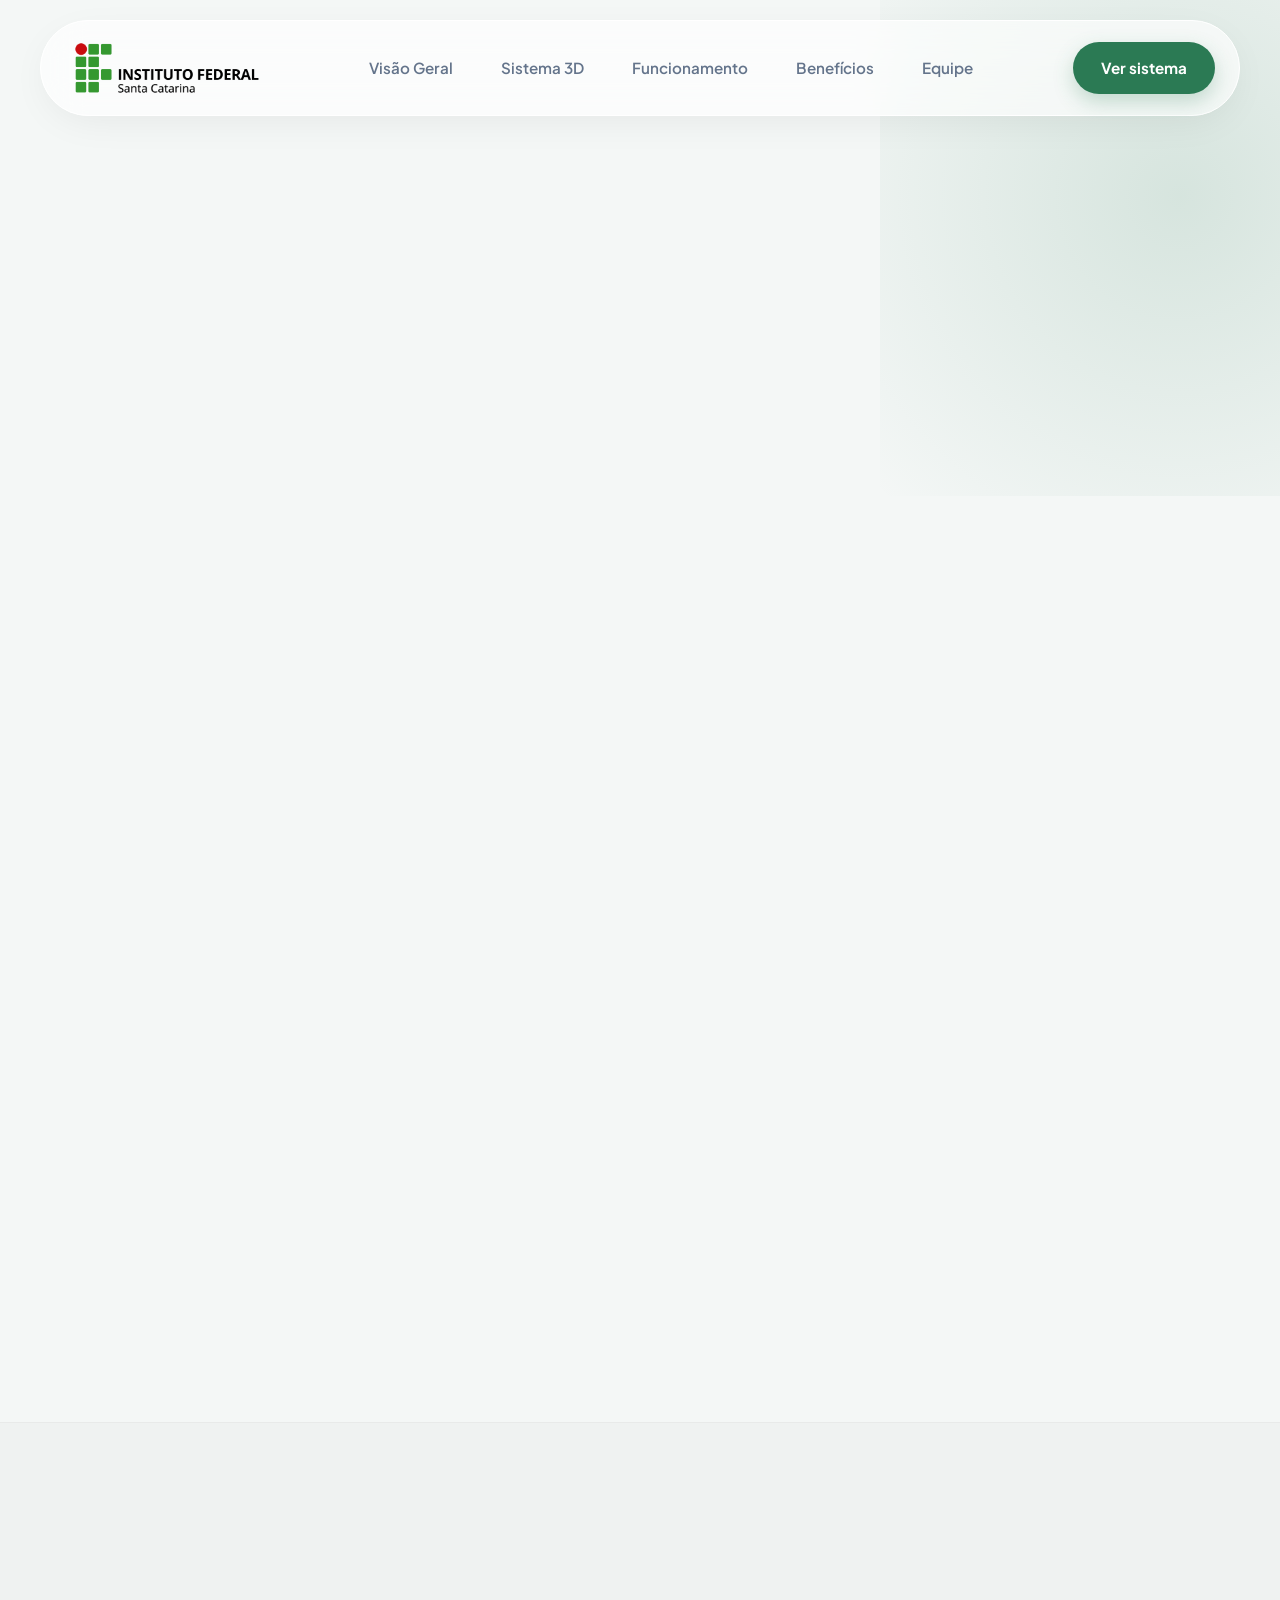
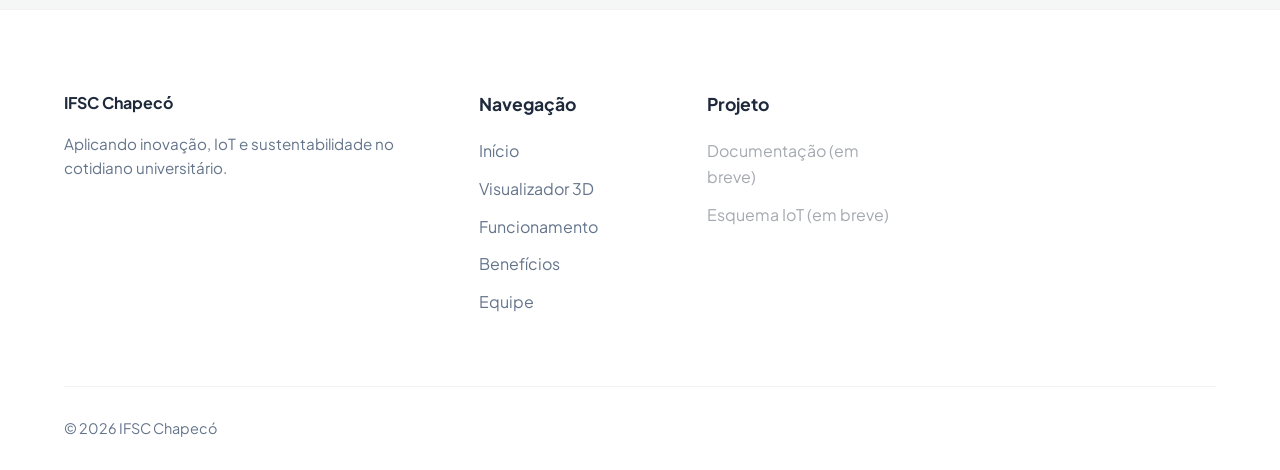
<file: equipe.html>
<!DOCTYPE html>
<html lang="pt-BR">

<head>
  <meta charset="UTF-8">
  <meta name="viewport" content="width=device-width, initial-scale=1.0">
  <meta name="theme-color" content="#2B7A54">

  <title>Equipe | Aquecedor Solar IFSC Chapecó</title>
  <meta name="description"
    content="Conheça a equipe multidisciplinar do projeto de revitalização e monitoramento do aquecedor solar do IFSC Campus Chapecó.">
  <meta name="keywords" content="equipe, aquecedor solar, IFSC Chapecó, IoT, sustentabilidade, estudantes, reforma">
  <meta name="author" content="IFSC Chapecó">

  <meta property="og:title" content="Equipe - Aquecedor Solar IFSC Chapecó">
  <meta property="og:description"
    content="Conheça os responsáveis pela modernização, sistema IoT e revitalização do ambiente do aquecimento solar no IFSC Campus Chapecó.">
  <meta property="og:image"
    content="https://davidjgreensifsc.github.io/Aquecedor-Solar/assets/img/og-aquecedor-solar.webp">
  <meta property="og:image:width" content="1200">
  <meta property="og:image:height" content="630">
  <meta property="og:image:type" content="image/webp">
  <meta property="og:type" content="website">

  <link rel="icon" href="assets/img/favicon.png" type="image/png">

  <link href="https://fonts.googleapis.com/css2?family=Plus+Jakarta+Sans:wght@400;500;700;800&display=swap"
    rel="stylesheet">
  <link rel="stylesheet" href="https://cdnjs.cloudflare.com/ajax/libs/font-awesome/6.5.1/css/all.min.css">

  <link rel="stylesheet" href="assets/css/style.css">
</head>

<body>

  <header class="main-header">
    <div class="header-container glass-panel">

      <a href="" class="brand" onclick="location.reload(); return false;">
        <img src="assets/img/logo-ifsc.png" alt="Logo IFSC" class="brand-logo">
        <!-- <strong>IFSC</strong> Chapecó -->
      </a>

      <nav class="main-nav">
        <a href="index.html#hero" class="nav-link active">Visão Geral</a>
        <a href="index.html#section-especificacoes" class="nav-link">Sistema 3D</a>
        <a href="index.html#funcionamento" class="nav-link">Funcionamento</a>
        <a href="index.html#bento-features" class="nav-link">Benefícios</a>
        <a href="equipe.html" class="nav-link">Equipe</a>
      </nav>

      <a href="index.html#funcionamento" class="btn-primary">Ver sistema</a>

    </div>
  </header>

  <main>

    <section class="hero section-padding">
      <div class="container">

        <div class="introducao-texto text-center reveal">
          <span class="eyebrow">Ação e Modernização</span>

          <h1>
            Revitalização e Monitoramento do<br>
            <span class="highlight">Aquecedor Solar IFSC</span>
          </h1>

          <p style="max-width: 720px; margin: 0 auto;">
            Mais do que tecnologia, sustentabilidade exige manutenção e evolução. Nossa equipe trabalhou na
            reestruturação completa do ambiente físico, melhorias na rede hidráulica e na implementação de um
            ecossistema
            IoT para monitoramento térmico em tempo real.
          </p>
        </div>

      </div>
    </section>

    <section class="section-padding" style="padding-top: 0;">
      <div class="container">

        <div class="section-heading text-center reveal">
          <h2>Equipe de Execução</h2>
          <p>Estudantes responsáveis pela modernização tecnológica e reforma prática do espaço</p>
        </div>

        <div class="members-grid"
          style="display: grid; grid-template-columns: repeat(auto-fit, minmax(280px, 1fr)); gap: 24px;">

          <div class="member-card glass-panel reveal">
            <img src="assets/img/Kauã.png" alt="Kauã Malagutti" loading="lazy">
            <h3>Kauã Malagutti</h3>
            <p class="role" style="font-weight: 700; color: var(--accent-green); margin-bottom: 4px;">Sistemas Web &
              Infraestrutura</p>
            <p class="description" style="color: var(--text-muted); font-size: 0.9rem;">Desenvolvimento de toda a
              interface do sistema web de monitoramento e atuação direta na reforma e pintura do espaço físico.</p>
          </div>

          <div class="member-card glass-panel reveal delay-1">
            <img src="assets/img/David.png" alt="David Jr." loading="lazy">
            <h3>David Jr.</h3>
            <p class="role" style="font-weight: 700; color: var(--accent-green); margin-bottom: 4px;">Reforma &
              Higienização</p>
            <p class="description" style="color: var(--text-muted); font-size: 0.9rem;">Responsável pela preparação,
              lavagem profunda, pintura e revitalização estrutural do ambiente do aquecedor solar.</p>
          </div>

          <div class="member-card glass-panel reveal delay-2">
            <img src="assets/img/Heitor.png" alt="Heitor Scussiatto" loading="lazy">
            <h3>Heitor Scussiatto</h3>
            <p class="role" style="font-weight: 700; color: var(--accent-green); margin-bottom: 4px;">Engenharia IoT &
              Hidráulica</p>
            <p class="description" style="color: var(--text-muted); font-size: 0.9rem;">Desenvolvimento do sistema IoT
              para monitoramento local de temperatura da água, além de apoio técnico na reestruturação hidráulica e
              reformas.</p>
          </div>

        </div>
      </div>
    </section>

    <section class="section-padding"
      style="background: rgba(0,0,0,0.02); border-top: 1px solid rgba(0,0,0,0.03); border-bottom: 1px solid rgba(0,0,0,0.03);">
      <div class="container">

        <div class="section-heading text-center reveal">
          <span class="eyebrow">Transformação do Ambiente</span>
          <h2>Melhorias de Infraestrutura Realizadas</h2>
          <p>Otimizações físicas implementadas para garantir usabilidade, conforto e eficiência no local</p>
        </div>

        <div class="info-grid">

          <div class="info-card reveal">
            <i class="fa-solid fa-paint-roller"></i>
            <h4>Revitalização da Casinha</h4>
            <p>Pintura e lavagem completa da estrutura de proteção do sistema, garantindo maior durabilidade contra
              intempéries e renovação estética do local.</p>
          </div>

          <div class="info-card reveal delay-1">
            <i class="fa-solid fa-faucet-drip"></i>
            <h4>Ajuste Hidráulico e Nova Pia</h4>
            <p>Instalação de uma pia funcional que não existia previamente no local, acompanhada do alinhamento e
              correção de vazamentos na tubulação de água.</p>
          </div>

          <div class="info-card reveal delay-2">
            <i class="fa-solid fa-mug-hot"></i>
            <h4>Ponto de Água Quente</h4>
            <p>Implementação de uma torneira de água quente dedicada, dimensionada termicamente para o consumo diário e
              perfeita para o preparo de chimarrão direto da fonte solar.</p>
          </div>

          <div class="info-card reveal delay-3">
            <i class="fa-solid fa-microchip"></i>
            <h4>Monitoramento IoT</h4>
            <p>Integração de sensores locais acoplados à tubulação para leitura precisa e transmissão em tempo real dos
              dados de temperatura da água.</p>
          </div>

        </div>
      </div>
    </section>

    <section class="section-padding">
      <div class="container">

        <div class="section-heading text-center reveal">
          <h2>Orientação e Supervisão</h2>
          <p>Responsáveis pelo suporte técnico, pedagógico e científico do projeto</p>
        </div>

        <div class="info-grid">

          <div class="info-card reveal">
            <i class="fa-solid fa-chalkboard-user"></i>
            <h4>Miguel Debarba</h4>
            <p><strong>Suporte Técnico e Automação</strong></p>
            <p>
              Orientação técnica e apoio no desenvolvimento do sistema web e integração do projeto.
            </p>
          </div>

          <div class="info-card reveal delay-1">
            <i class="fa-solid fa-screwdriver-wrench"></i>
            <h4>Alencar Migliavacca</h4>
            <p><strong>Orientação Prática e Sustentabilidade</strong></p>
            <p>
              Acompanhamento técnico e suporte na execução prática e organização do ambiente do projeto.
            </p>
          </div>

          <div class="info-card reveal delay-2">
            <i class="fa-solid fa-graduation-cap"></i>
            <h4>Liane Beatriz Gerhardt</h4>
            <p><strong>Suporte Técnico e Pedagógico</strong></p>
            <p>
              Orientação pedagógica e suporte ao desenvolvimento acadêmico e científico do projeto.
            </p>
          </div>
        </div>
      </div>
    </section>

    <section class="section-padding" style="padding-top: 0;">
      <div class="container text-center reveal">
        <h2>Trabalho prático que gera impacto real</h2>
        <p style="max-width:700px; margin:0 auto; color: var(--text-muted);">
          A união entre melhoria estrutural e monitoramento tecnológico transforma o espaço acadêmico do IFSC Campus
          Chapecó, provando a viabilidade de sistemas ecológicos no nosso cotidiano.
        </p>
      </div>
    </section>

  </main>

  <footer class="site-footer">
    <div class="container footer-grid">

      <div class="footer-brand">
        <strong>IFSC Chapecó</strong>
        <p>Aplicando inovação, IoT e sustentabilidade no cotidiano universitário.</p>
      </div>

      <div class="footer-links">
        <h4>Navegação</h4>
        <ul>
          <li><a href="index.html">Início</a></li>
          <li><a href="index.html#section-especificacoes">Visualizador 3D</a></li>
          <li><a href="index.html#funcionamento">Funcionamento</a></li>
          <li><a href="index.html#bento-features">Benefícios</a></li>
          <li><a href="equipe.html">Equipe</a></li>
        </ul>
      </div>

      <div class="footer-links">
        <h4>Projeto</h4>
        <ul>
          <li><span style="opacity: 0.4;">Documentação (em breve)</span></li>
          <li><span style="opacity: 0.4;">Esquema IoT (em breve)</span></li>
        </ul>
      </div>

    </div>

    <div class="container footer-bottom">
      <p>&copy; 2026 IFSC Chapecó</p>
    </div>
  </footer>

  <script src="assets/js/script.js"></script>

</body>

</html>
</file>
<file: assets/css/style.css>
/* ========================= VARIÁVEIS E RESET (Light/Soft Theme) ========================= */
:root {
  --bg-main: #F4F7F6;
  --bg-surface: #FFFFFF;
  --text-main: #1E293B;
  --text-muted: #64748B;
  --accent-green: #2B7A54;
  --accent-green-hover: #1f5c3f;
  --accent-copper: #C26E47;
  --glass-bg: rgba(255, 255, 255, 0.65);
  --glass-border: rgba(255, 255, 255, 1);
  --glass-shadow: 0 10px 40px -10px rgba(0, 0, 0, 0.08);
  --font-main: 'Plus Jakarta Sans', system-ui, sans-serif;
  --transition: all 0.3s cubic-bezier(0.25, 0.8, 0.25, 1);
}

* {
  margin: 0;
  padding: 0;
  box-sizing: border-box;
}

html {
  scroll-behavior: auto;
  scroll-padding-top: 100px;
}

body {
  font-family: var(--font-main);
  background-color: var(--bg-main);
  color: var(--text-main);
  line-height: 1.6;
  overflow-x: hidden;
}

.container {
  width: min(1200px, 90%);
  margin: 0 auto;
}

.section-padding {
  padding: 100px 0;
}

.member-card img {
  width: 100%;
  aspect-ratio: 1 / 1;
  object-fit: cover;
  object-position: center;
  border-radius: 16px;
}

/* ========================= UTILITÁRIOS ========================= */
.glass-panel {
  background: var(--glass-bg);
  backdrop-filter: blur(20px);
  -webkit-backdrop-filter: blur(20px);
  border: 1px solid var(--glass-border);
  box-shadow: var(--glass-shadow);
  border-radius: 24px;
  transition: 0.4s;
}

.glass-panel:hover {
  transform: translateY(-6px);
}

.eyebrow {
  color: var(--accent-copper);
  text-transform: uppercase;
  font-weight: 800;
  letter-spacing: 0.15em;
  font-size: 0.85rem;
  display: block;
  margin-bottom: 12px;
}

h1,
h2,
h3 {
  font-weight: 800;
  line-height: 1.2;
  letter-spacing: -0.03em;
}

h1 {
  font-size: clamp(2.5rem, 5vw, 4rem);
  margin-bottom: 24px;
}

h2 {
  font-size: clamp(2rem, 4vw, 3rem);
  margin-bottom: 16px;
}

.text-center {
  text-align: center;
}

/* BOTÕES */
.btn-primary,
.btn-secondary {
  display: inline-flex;
  align-items: center;
  justify-content: center;
  padding: 14px 28px;
  border-radius: 100px;
  font-weight: 700;
  font-size: 0.95rem;
  text-decoration: none;
  transition: var(--transition);
  cursor: pointer;
  border: none;
}

.btn-primary {
  background: var(--accent-green);
  color: #fff;
  box-shadow: 0 8px 20px rgba(43, 122, 84, 0.25);
  position: relative;
  overflow: hidden;
}

.btn-primary::after {
  content: "";
  position: absolute;
  inset: 0;
  background: linear-gradient(120deg, transparent, rgba(255, 255, 255, 0.4), transparent);
  opacity: 0;
  transition: 0.4s;
}

.btn-primary:hover {
  background: var(--accent-green-hover);
  transform: translateY(-2px);
}

.btn-primary:hover::after {
  opacity: 1;
}

.btn-secondary {
  background: var(--bg-surface);
  color: var(--text-main);
  border: 1px solid rgba(0, 0, 0, 0.1);
}

.btn-secondary:hover {
  background: #f8f9fa;
  transform: translateY(-2px);
}

/* ========================= TOP BAR ========================= */
.top-bar {
  background-color: var(--text-main);
  color: #fff;
  font-size: 0.85rem;
  padding: 10px 5%;
  display: flex;
  justify-content: space-between;
  align-items: center;
  transition: transform 0.3s ease;
}

.top-bar-content {
  display: flex;
  align-items: center;
  gap: 12px;
}

.brand-badge {
  display: inline-block;
  padding: 4px 12px;
  background: var(--accent-copper);
  color: white;
  font-size: 0.75rem;
  font-weight: 700;
  border-radius: 50px;
  margin-bottom: 12px;
  text-transform: uppercase;
  letter-spacing: 1px;
}

.top-bar .badge {
  background: var(--accent-copper);
  padding: 2px 8px;
  border-radius: 4px;
  font-weight: 700;
  font-size: 0.75rem;
}

.top-bar-links a {
  color: #fff;
  text-decoration: none;
  opacity: 0.8;
  transition: opacity 0.2s;
}

.top-bar-links a:hover {
  opacity: 1;
  text-decoration: underline;
}

body.scrolled .top-bar {
  transform: translateY(-100%);
  position: absolute;
}

/* ========================= HEADER STICKY ========================= */
.main-header {
  position: sticky;
  top: 20px;
  z-index: 1000;
  width: min(1200px, 95%);
  margin: 0 auto;
  transition: var(--transition);
}

.header-container {
  display: flex;
  justify-content: space-between;
  align-items: center;
  padding: 12px 24px;
  border-radius: 100px;
}

.brand-logo {
  height: 70px;
  width: auto;
  max-width: 100%;
  object-fit: contain;
  display: block;
}

@media (max-width: 480px) {
  .brand-logo {
    height: 50px;
  }
}

.brand {
  text-decoration: none;
  color: var(--text-main);
  font-size: 1.2rem;
}

.main-nav {
  display: flex;
  gap: 8px;
}

.nav-link {
  text-decoration: none;
  color: var(--text-muted);
  font-weight: 600;
  font-size: 0.95rem;
  padding: 10px 20px;
  border-radius: 100px;
  transition: var(--transition);
}

.nav-link:hover {
  color: var(--text-main);
  background: rgba(0, 0, 0, 0.03);
}

.nav-link.active {
  color: var(--text-main);
  background: #fff;
  box-shadow: 0 2px 10px rgba(0, 0, 0, 0.05);
}

/* ========================= HERO SECTION ========================= */
.hero-grid {
  display: grid;
  grid-template-columns: 1fr 1fr;
  gap: 60px;
  align-items: center;
}

.hero-text p {
  color: var(--text-muted);
  font-size: 1.15rem;
  margin-bottom: 32px;
}

.hero-actions {
  display: flex;
  gap: 16px;
}

.hero-visuals {
  position: relative;
}

.hero::before {
  content: "";
  position: absolute;
  width: 600px;
  height: 600px;
  background: radial-gradient(circle, rgba(43, 122, 84, 0.15), transparent);
  top: -200px;
  right: -200px;
  z-index: 0;
}

.hero,
.bento-section {
  position: relative;
  z-index: 1;
}

.reveal {
  opacity: 0;
  transform: translateY(60px) scale(0.98);
  filter: blur(6px);
  transition: all 0.8s cubic-bezier(0.22, 1, 0.36, 1);
}

.reveal.active {
  opacity: 1;
  transform: translateY(0) scale(1);
  filter: blur(0);
}

.reveal.out {
  opacity: 0;
  transform: translateY(-40px) scale(0.98);
  filter: blur(6px);
}

.main-image {
  border-radius: 32px;
  overflow: hidden;
  box-shadow: 0 20px 40px rgba(0, 0, 0, 0.1);
  transition: transform 0.8s cubic-bezier(0.22, 1, 0.36, 1);
}

.main-image img {
  transform: scale(1.08);
  width: 100%;
  height: auto;
  display: block;
}

.parallax-img {
  perspective: 1000px;
  overflow: hidden;
}

.parallax-img img {
  will-change: transform;
}

.member-card {
  padding: 20px;
  text-align: center;
  display: flex;
  flex-direction: column;
  gap: 12px;
}

/* ========================= FUNCIONAMENTO ========================= */
#funcionamento p {
  max-width: 750px;
  margin: 0 auto 20px;
  color: var(--text-muted);
  font-size: 1.05rem;
  line-height: 1.7;
}

#funcionamento h2 {
  margin-bottom: 20px;
}

.video-wrapper {
  margin: 50px auto;
  border-radius: 24px;
  overflow: hidden;
  box-shadow: 0 25px 60px rgba(0, 0, 0, 0.15);
  max-width: 900px;
  position: relative;
}

.video-wrapper::after {
  content: "";
  position: absolute;
  inset: 0;
  background: radial-gradient(circle at center, rgba(43, 122, 84, 0.15), transparent 70%);
  opacity: 0.5;
  pointer-events: none;
}

.info-grid {
  display: grid;
  grid-template-columns: repeat(auto-fit, minmax(250px, 1fr));
  gap: 24px;
  margin-top: 50px;
}

.info-card {
  padding: 30px;
  border-radius: 20px;
  background: var(--glass-bg);
  backdrop-filter: blur(15px);
  border: 1px solid var(--glass-border);
  box-shadow: var(--glass-shadow);
  transition: var(--transition);
  position: relative;
  overflow: hidden;
}

.info-card::after {
  content: "";
  position: absolute;
  inset: 0;
  background: radial-gradient(circle at top, rgba(194, 110, 71, 0.2), transparent 70%);
  opacity: 0;
  transition: 0.4s;
}

.info-card:hover::after {
  opacity: 1;
}

.info-card:hover {
  transform: translateY(-6px) scale(1.02);
}

.info-card h4 {
  font-size: 1.2rem;
  margin-bottom: 10px;
  color: var(--text-main);
}

.info-card p {
  font-size: 0.95rem;
  color: var(--text-muted);
}

.info-card i {
  font-size: 28px;
  color: var(--accent-green);
  margin-bottom: 12px;
  display: inline-block;
  transition: 0.3s;
}

.info-card:hover i {
  transform: scale(1.2) rotate(5deg);
  color: var(--accent-copper);
}

.floating-card {
  position: absolute;
  bottom: -20px;
  left: -30px;
  padding: 24px;
  display: flex;
  flex-direction: column;
  align-items: center;
  animation: float 6s ease-in-out infinite;
}

.stats-value {
  font-size: 2.5rem;
  font-weight: 800;
  color: var(--accent-green);
  line-height: 1;
}

.stats-label {
  font-size: 0.9rem;
  color: var(--text-muted);
  font-weight: 600;
  text-transform: uppercase;
}

@keyframes float {
  0%,
  100% {
    transform: translateY(0);
  }
  50% {
    transform: translateY(-15px);
  }
}

/* ========================= BENTO GRID ========================= */
.section-heading {
  max-width: 600px;
  margin: 0 auto 60px;
}

.section-heading p {
  color: var(--text-muted);
  font-size: 1.1rem;
}

.bento-grid {
  display: grid;
  grid-template-columns: repeat(3, 1fr);
  grid-auto-rows: minmax(250px, auto);
  gap: 24px;
  position: relative;
  overflow: hidden;
  padding-top: 20px;
}

.bento-item {
  padding: clamp(24px, 3vw, 40px);
  display: flex;
  flex-direction: column;
  justify-content: center;
  position: relative;
  overflow: hidden;
  border-radius: 24px;
}

.bento-item::after {
  content: "";
  position: absolute;
  inset: 0;
  background: radial-gradient(circle at top left, rgba(43, 122, 84, 0.18), transparent 70%);
  opacity: 0;
  transition: opacity 0.4s ease;
  pointer-events: none;
}

.bento-item:hover::after {
  opacity: 1;
}

.bento-item h3 {
  margin-bottom: 12px;
  font-size: 1.5rem;
}

.bento-item p {
  color: var(--text-muted);
  margin: 0;
}

.span-2 {
  grid-column: span 2;
}

.bg-copper {
  background: var(--accent-copper);
  border: none;
  position: relative;
}

.bg-copper::before {
  content: "";
  position: absolute;
  inset: -2px;
  background: linear-gradient(120deg, #C26E47, #ffb38a);
  filter: blur(20px);
  opacity: 0.3;
  z-index: -1;
}

.bg-copper h3,
.bg-copper p {
  color: #fff;
}

.bg-copper strong {
  color: #fff;
  font-weight: 800;
}

.flex-row {
  flex-direction: row;
  align-items: center;
  gap: 32px;
}

.bento-text {
  flex: 1;
}

.highlight {
  background: linear-gradient(90deg, #2B7A54, #C26E47);
  -webkit-background-clip: text;
  background-clip: text;
  -webkit-text-fill-color: transparent;
}

.highlight-card {
  background: linear-gradient(135deg, rgba(43, 122, 84, 0.15), rgba(194, 110, 71, 0.15));
  border: 1px solid rgba(43, 122, 84, 0.3);
  transform: scale(1.03);
}

.highlight-card h4 {
  font-size: 1.3rem;
}

.bento-img-small {
  flex: 0 0 40%;
  border-radius: 16px;
  overflow: hidden;
  height: 100%;
}

.bento-img-small img {
  width: 100%;
  height: 100%;
  object-fit: cover;
}

.bento-item i {
  font-size: 40px;
  color: #fff;
  margin-bottom: 16px;
  display: inline-block;
  transition: 0.3s;
}

.bg-copper i {
  text-shadow: 0 4px 20px rgba(255, 255, 255, 0.25);
}

.icon-box {
  width: 60px;
  height: 60px;
  border-radius: 16px;
  background: rgba(255, 255, 255, 0.15);
  display: flex;
  align-items: center;
  justify-content: center;
  margin-bottom: 18px;
  backdrop-filter: blur(10px);
}

.icon-box i {
  font-size: 28px;
  color: #fff;
}

.bento-item:hover .icon-box {
  transform: scale(1.1) rotate(5deg);
  transition: 0.3s;
}

.badge-highlight {
  background: rgba(255, 255, 255, 0.2);
  padding: 4px 10px;
  border-radius: 8px;
  font-size: 0.9rem;
  margin-left: 8px;
}

/* ========================= SEÇÃO ESPECIFICAÇÕES (BOILER 3D) ========================= */
.section-especificacoes {
  position: relative;
  z-index: 1;
  overflow-x: hidden;
}

.grid-especificacoes {
  display: grid;
  grid-template-columns: 1fr 1fr;
  gap: 60px;
  align-items: start;
}

.visual-boiler {
  position: relative;
  width: 100%;
  min-width: 0;
}

.container-boiler-3d {
  position: relative;
  background: linear-gradient(135deg, rgba(43, 122, 84, 0.08), rgba(194, 110, 71, 0.08));
  border: 2px solid rgba(43, 122, 84, 0.2);
  border-radius: 32px;
  overflow: hidden;
  aspect-ratio: 1;
  display: flex;
  align-items: center;
  justify-content: center;
  box-shadow: 0 25px 60px rgba(0, 0, 0, 0.1);
  transition: all 0.3s ease;
  max-width: 100%;
}

.container-boiler-3d:hover {
  box-shadow: 0 35px 80px rgba(0, 0, 0, 0.15);
  border-color: rgba(43, 122, 84, 0.4);
}

#boilerCanvas {
  width: 100%;
  height: 100%;
  cursor: grab;
  transition: cursor 0.2s;
  display: block;
}

#boilerCanvas:active {
  cursor: grabbing;
}

.hint-rotacao {
  position: absolute;
  bottom: 20px;
  left: 50%;
  transform: translateX(-50%);
  display: flex;
  align-items: center;
  gap: 8px;
  padding: 8px 16px;
  background: rgba(255, 255, 255, 0.9);
  border-radius: 20px;
  font-size: 0.85rem;
  color: var(--text-muted);
  font-weight: 600;
  box-shadow: 0 4px 12px rgba(0, 0, 0, 0.1);
  animation: pulse-hint 2s ease-in-out infinite;
  z-index: 10;
}

.hint-rotacao i {
  color: var(--accent-green);
  animation: bounce-hand 1.5s ease-in-out infinite;
}

@keyframes pulse-hint {
  0%,
  100% {
    opacity: 0.8;
  }
  50% {
    opacity: 1;
  }
}

@keyframes bounce-hand {
  0%,
  100% {
    transform: translateY(0);
  }
  50% {
    transform: translateY(-4px);
  }
}

.indicador-angulo {
  position: absolute;
  top: 20px;
  right: 20px;
  padding: 12px 20px;
  background: rgba(43, 122, 84, 0.9);
  color: #fff;
  border-radius: 16px;
  font-weight: 800;
  font-size: 1rem;
  font-family: 'Courier New', monospace;
  box-shadow: 0 4px 12px rgba(43, 122, 84, 0.3);
  min-width: 60px;
  text-align: center;
  z-index: 10;
}

.conteudo-boiler {
  min-width: 0;
}

.conteudo-boiler h3 {
  font-size: 1.8rem;
  margin-bottom: 16px;
  color: var(--text-main);
  font-weight: 800;
  line-height: 1.2;
}

.conteudo-boiler > p {
  color: var(--text-muted);
  font-size: 1rem;
  line-height: 1.8;
  margin-bottom: 32px;
}

.tabela-specs {
  display: flex;
  flex-direction: column;
  gap: 0;
  margin-bottom: 32px;
  background: linear-gradient(135deg, rgba(43, 122, 84, 0.08), rgba(194, 110, 71, 0.08));
  border: 1px solid rgba(43, 122, 84, 0.15);
  border-radius: 20px;
  overflow: hidden;
}

.spec-linha {
  display: flex;
  justify-content: space-between;
  align-items: center;
  padding: 16px 24px;
  border-bottom: 1px solid rgba(0, 0, 0, 0.05);
  transition: background 0.2s ease;
}

.spec-linha:last-child {
  border-bottom: none;
}

.spec-linha:hover {
  background: rgba(43, 122, 84, 0.05);
}

.spec-label {
  font-weight: 600;
  color: var(--text-main);
  font-size: 0.95rem;
}

.spec-valor {
  font-weight: 800;
  color: var(--accent-copper);
  font-size: 1.15rem;
  font-family: 'Courier New', monospace;
}

.nota-tecnica {
  margin-top: 16px;
  padding: 16px 20px;
  font-size: 0.9rem;
  line-height: 1.6;
  color: var(--text-muted);
  background: linear-gradient(135deg, rgba(43, 122, 84, 0.08), rgba(194, 110, 71, 0.08));
  border: 1px solid rgba(43, 122, 84, 0.15);
  border-left: 4px solid var(--accent-green);
  border-radius: 12px;
  backdrop-filter: blur(8px);
  -webkit-backdrop-filter: blur(8px);
  transition: var(--transition);
}

.nota-tecnica:hover {
  border-left-color: var(--accent-copper);
  background: linear-gradient(135deg, rgba(43, 122, 84, 0.12), rgba(194, 110, 71, 0.12));
}

/* ========================= FOOTER ========================= */
.site-footer {
  background-color: #ffffff;
  border-top: 1px solid rgba(0, 0, 0, 0.05);
  padding: 80px 0 30px;
  margin-top: 80px;
}

.footer-grid {
  display: grid;
  grid-template-columns: 2fr 1fr 1fr 1.5fr;
  gap: 40px;
  margin-bottom: 60px;
}

.footer-brand p {
  color: var(--text-muted);
  margin-top: 16px;
  font-size: 0.95rem;
}

.footer-links h4 {
  font-size: 1.1rem;
  margin-bottom: 20px;
}

.footer-links ul {
  list-style: none;
}

.footer-links li {
  margin-bottom: 12px;
}

.footer-links a {
  color: var(--text-muted);
  text-decoration: none;
  transition: color 0.2s;
}

.footer-links a:hover {
  color: var(--accent-green);
}

.newsletter-form {
  display: flex;
  gap: 8px;
  margin-top: 16px;
}

.newsletter-form input {
  flex: 1;
  padding: 12px 16px;
  border: 1px solid #e2e8f0;
  border-radius: 100px;
  font-family: inherit;
  outline: none;
  background: #f8fafc;
}

.newsletter-form input:focus {
  border-color: var(--accent-green);
}

.footer-bottom {
  display: flex;
  justify-content: space-between;
  align-items: center;
  padding-top: 30px;
  border-top: 1px solid rgba(0, 0, 0, 0.05);
  color: var(--text-muted);
  font-size: 0.9rem;
}

.social-links a {
  margin-left: 16px;
  color: var(--text-muted);
  text-decoration: none;
  font-weight: 600;
}

/* ========================= DELAYS ========================= */
.delay-1 {
  transition-delay: 0.2s;
}

.delay-2 {
  transition-delay: 0.3s;
}

.delay-3 {
  transition-delay: 0.5s;
}

.delay-4 {
  transition-delay: 0.7s;
}

.delay-4 {
  transition-delay: 0.9s;
}

/* ========================= RESPONSIVIDADE ========================= */

@media (max-width: 992px) {
  .section-padding {
    padding: 80px 0;
  }

  .hero-grid {
    grid-template-columns: 1fr;
    text-align: center;
  }

  .hero-actions {
    justify-content: center;
    flex-wrap: wrap;
  }

  .hero-visuals {
    margin-top: 30px;
  }

  .floating-card {
    left: 0;
    right: 0;
    margin: 0 auto;
    width: max-content;
    bottom: -30px;
  }

  .info-grid {
    grid-template-columns: repeat(auto-fit, minmax(220px, 1fr));
  }

  .bento-grid {
    grid-template-columns: 1fr;
  }

  .span-2 {
    grid-column: span 1;
  }

  .flex-row {
    flex-direction: column;
  }

  .bento-img-small {
    width: 100%;
    height: 250px;
  }

  .header-container {
    gap: 16px;
    flex-wrap: wrap;
    justify-content: center;
  }

  .main-nav {
    flex-wrap: wrap;
    justify-content: center;
  }

  .footer-grid {
    grid-template-columns: 1fr 1fr;
    gap: 30px;
  }

  .grid-especificacoes {
    grid-template-columns: 1fr;
    gap: 40px;
  }

  .container-boiler-3d {
    aspect-ratio: auto;
    min-height: 400px;
  }

  .main-header {
    position: fixed;
    top: 0;
    width: 100%;
    transition: transform 0.3s ease;
  }

  .header-container {
    width: 95%;
    margin: 0 auto;
    padding: 10px 12px;
    gap: 8px;
  }

  .brand-logo {
    height: 40px;
  }

  .main-nav {
    display: none;
  }

  .header-container .btn-primary {
    display: none;
  }

  /* Navbar escondida no mobile */
  .main-header.navbar-hidden {
    transform: translateY(-120px);
  }
}

@media (max-width: 768px) {
  .section-padding {
    padding: 70px 0;
  }

  h1 {
    font-size: 2.2rem;
  }

  h2 {
    font-size: 1.8rem;
  }

  .top-bar {
    flex-direction: column;
    gap: 6px;
    text-align: center;
  }

  .header-container {
    flex-direction: column;
    padding: 16px;
    border-radius: 24px;
    gap: 12px;
  }

  .header-container .btn-primary {
    display: none;
  }

  .btn-primary,
  .btn-secondary {
    width: 100%;
  }

  .hero-actions {
    flex-direction: column;
  }

  .video-wrapper {
    margin: 40px 0;
  }

  .video-wrapper iframe {
    height: 300px;
  }

  .info-card {
    padding: 24px;
  }

  .bento-item {
    padding: 30px;
  }

  .footer-grid {
    grid-template-columns: 1fr;
    text-align: center;
  }

  .footer-bottom {
    flex-direction: column;
    gap: 16px;
    text-align: center;
  }

  .social-links a {
    margin: 0 8px;
  }

  .hero::before {
    display: none;
  }

  .container-boiler-3d {
    min-height: 350px;
    border-radius: 24px;
  }

  .conteudo-boiler h3 {
    font-size: 1.5rem;
  }

  .conteudo-boiler > p {
    font-size: 0.95rem;
    margin-bottom: 24px;
  }

  .tabela-specs {
    margin-bottom: 24px;
  }

  .spec-linha {
    padding: 14px 16px;
  }

  .spec-label {
    font-size: 0.9rem;
  }

  .spec-valor {
    font-size: 1rem;
  }
}

@media (max-width: 480px) {
  .section-padding {
    padding: 60px 0;
  }

  .container {
    width: 95%;
  }

  h1 {
    font-size: 1.9rem;
  }

  h2 {
    font-size: 1.6rem;
  }

  p {
    font-size: 0.95rem;
  }

  .hero-text p {
    font-size: 1rem;
  }

  .nav-link {
    padding: 8px 12px;
    font-size: 0.85rem;
  }

  .info-card {
    padding: 20px;
  }

  .bento-item {
    padding: 24px;
  }

  .bento-img-small {
    height: 180px;
  }

  .stats-value {
    font-size: 2rem;
  }

  .video-wrapper iframe {
    height: 220px;
  }

  .cabecalho-secao {
    margin: 0 auto 40px;
  }

  .cabecalho-secao h2 {
    font-size: 1.6rem;
  }

  .grid-especificacoes {
    gap: 20px;
  }

  .container-boiler-3d {
    min-height: 200px;
    aspect-ratio: auto;
    border-radius: 20px;
  }

  .indicador-angulo {
    font-size: 0.85rem;
    padding: 8px 14px;
    top: 10px;
    right: 10px;
  }

  .hint-rotacao {
    font-size: 0.7rem;
    padding: 6px 12px;
    bottom: 10px;
  }

  .conteudo-boiler h3 {
    font-size: 1.3rem;
    margin-bottom: 12px;
  }

  .conteudo-boiler > p {
    font-size: 0.9rem;
    margin-bottom: 20px;
  }

  .tabela-specs {
    margin-bottom: 20px;
  }

  .spec-linha {
    padding: 12px 14px;
    font-size: 0.85rem;
  }

  .spec-label {
    font-size: 0.8rem;
  }

  .spec-valor {
    font-size: 0.9rem;
  }
}
</file>
